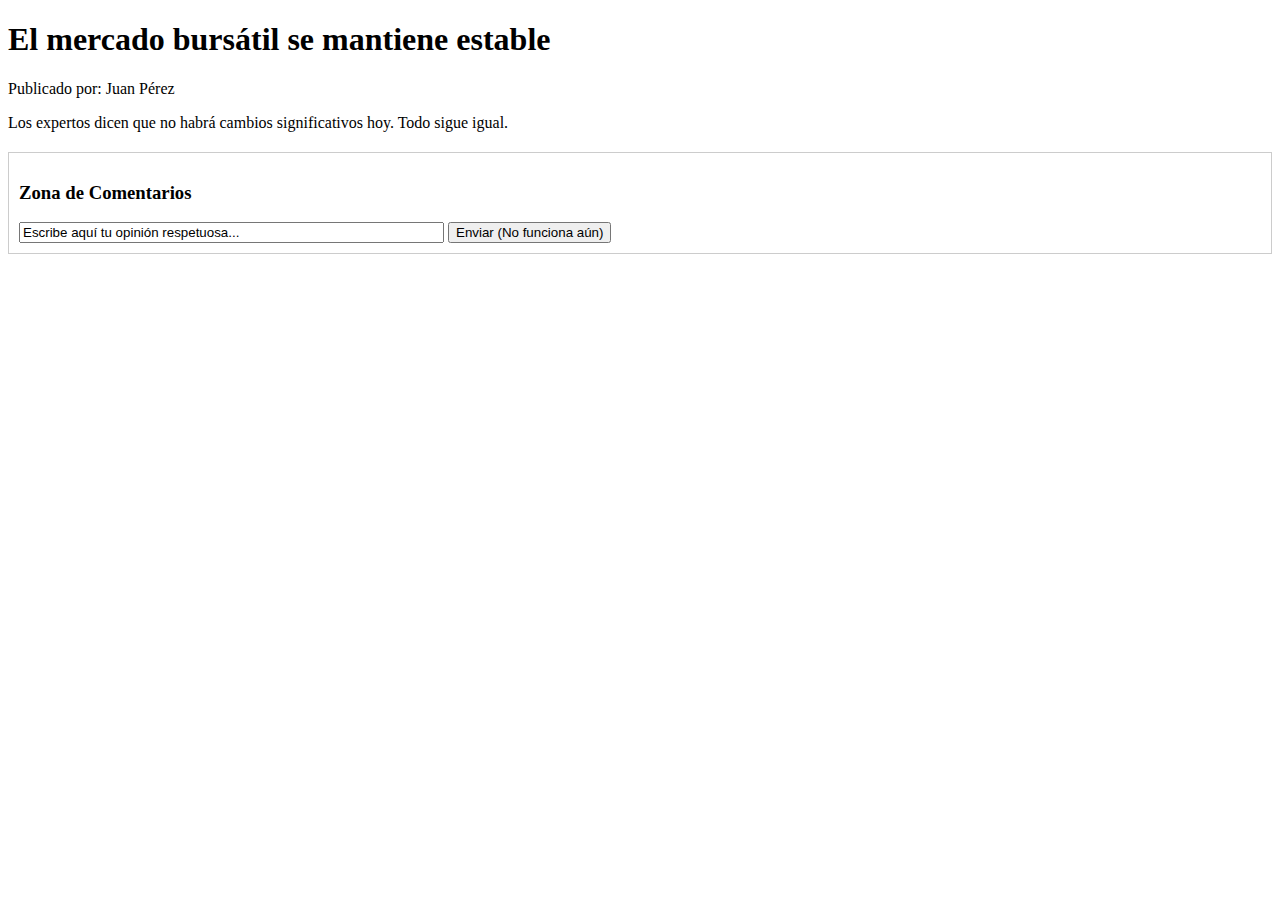
<file: DOM/Exercici1.html>
<!DOCTYPE html>
<html>
<head>
    <title>Noticias del Día</title>
</head>
<body>
    <article>
        <h1 id="titular">El mercado bursátil se mantiene estable</h1>
        <p class="meta">Publicado por: <span id="autor">Juan Pérez</span></p>
        <p id="cuerpo-noticia">Los expertos dicen que no habrá cambios significativos hoy. Todo sigue igual.</p>
        
        <div style="margin-top: 20px; border: 1px solid #ccc; padding: 10px;">
            <h3>Zona de Comentarios</h3>
            <input type="text" id="input-comentario" value="Escribe aquí tu opinión respetuosa..." size="50">
            <button>Enviar (No funciona aún)</button>
        </div>
    </article>
    <script src="hacker.js"></script> 
</body>
</html>
</file>
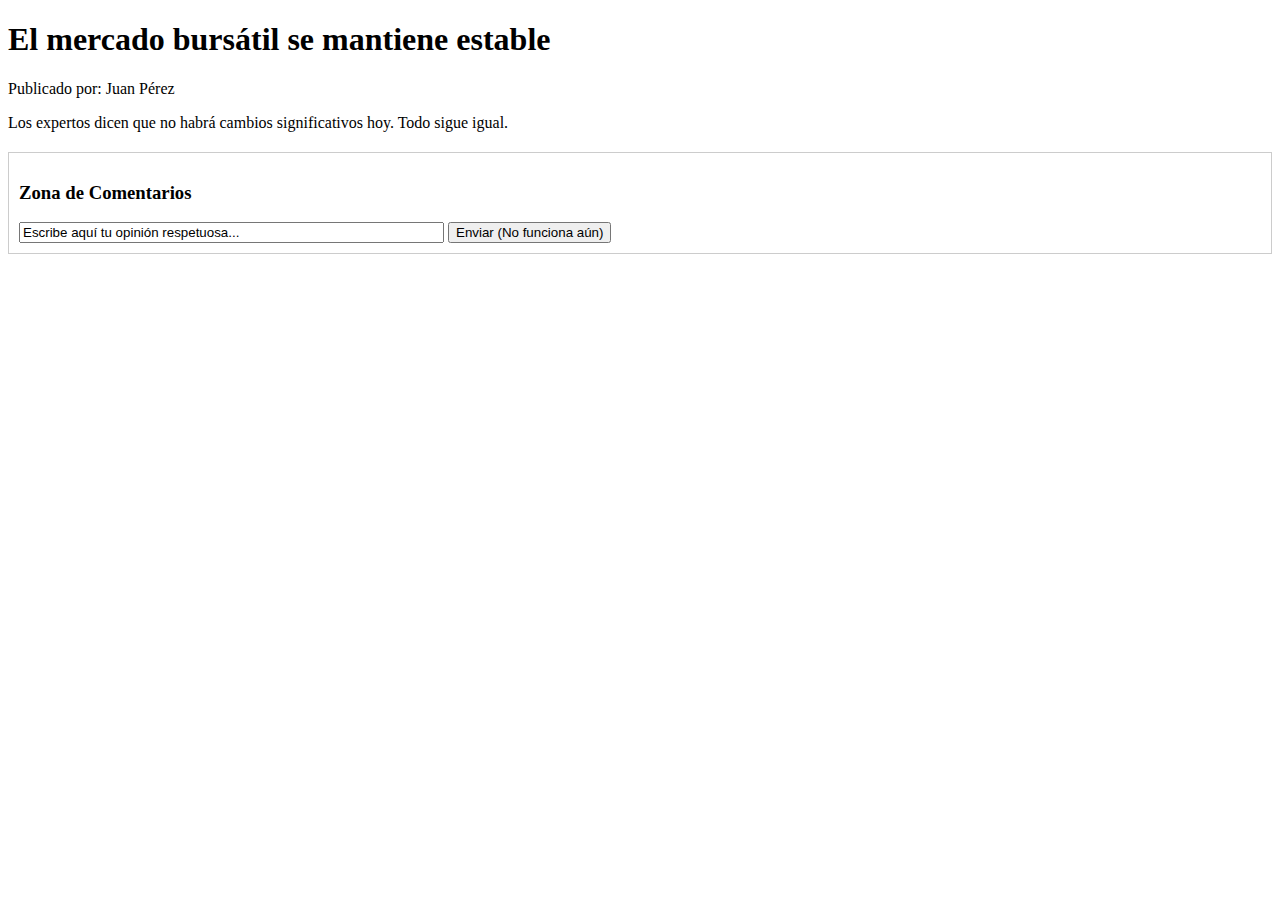
<file: ejercicios/DOM/hacker.html>
<!DOCTYPE html>
<html>
<head>
    <title>Noticias del Día</title>
</head>
<body>
    <article>
        <h1 id="titular">El mercado bursátil se mantiene estable</h1>
        <p class="meta">Publicado por: <span id="autor">Juan Pérez</span></p>
        <p id="cuerpo-noticia">Los expertos dicen que no habrá cambios significativos hoy. Todo sigue igual.</p>
        
        <div style="margin-top: 20px; border: 1px solid #ccc; padding: 10px;">
            <h3>Zona de Comentarios</h3>
            <input type="text" id="input-comentario" value="Escribe aquí tu opinión respetuosa..." size="50">
            <button>Enviar (No funciona aún)</button>
        </div>  
    </article>
    
    <script src="hacker.js"></script> 
</body>
</html>
</file>
